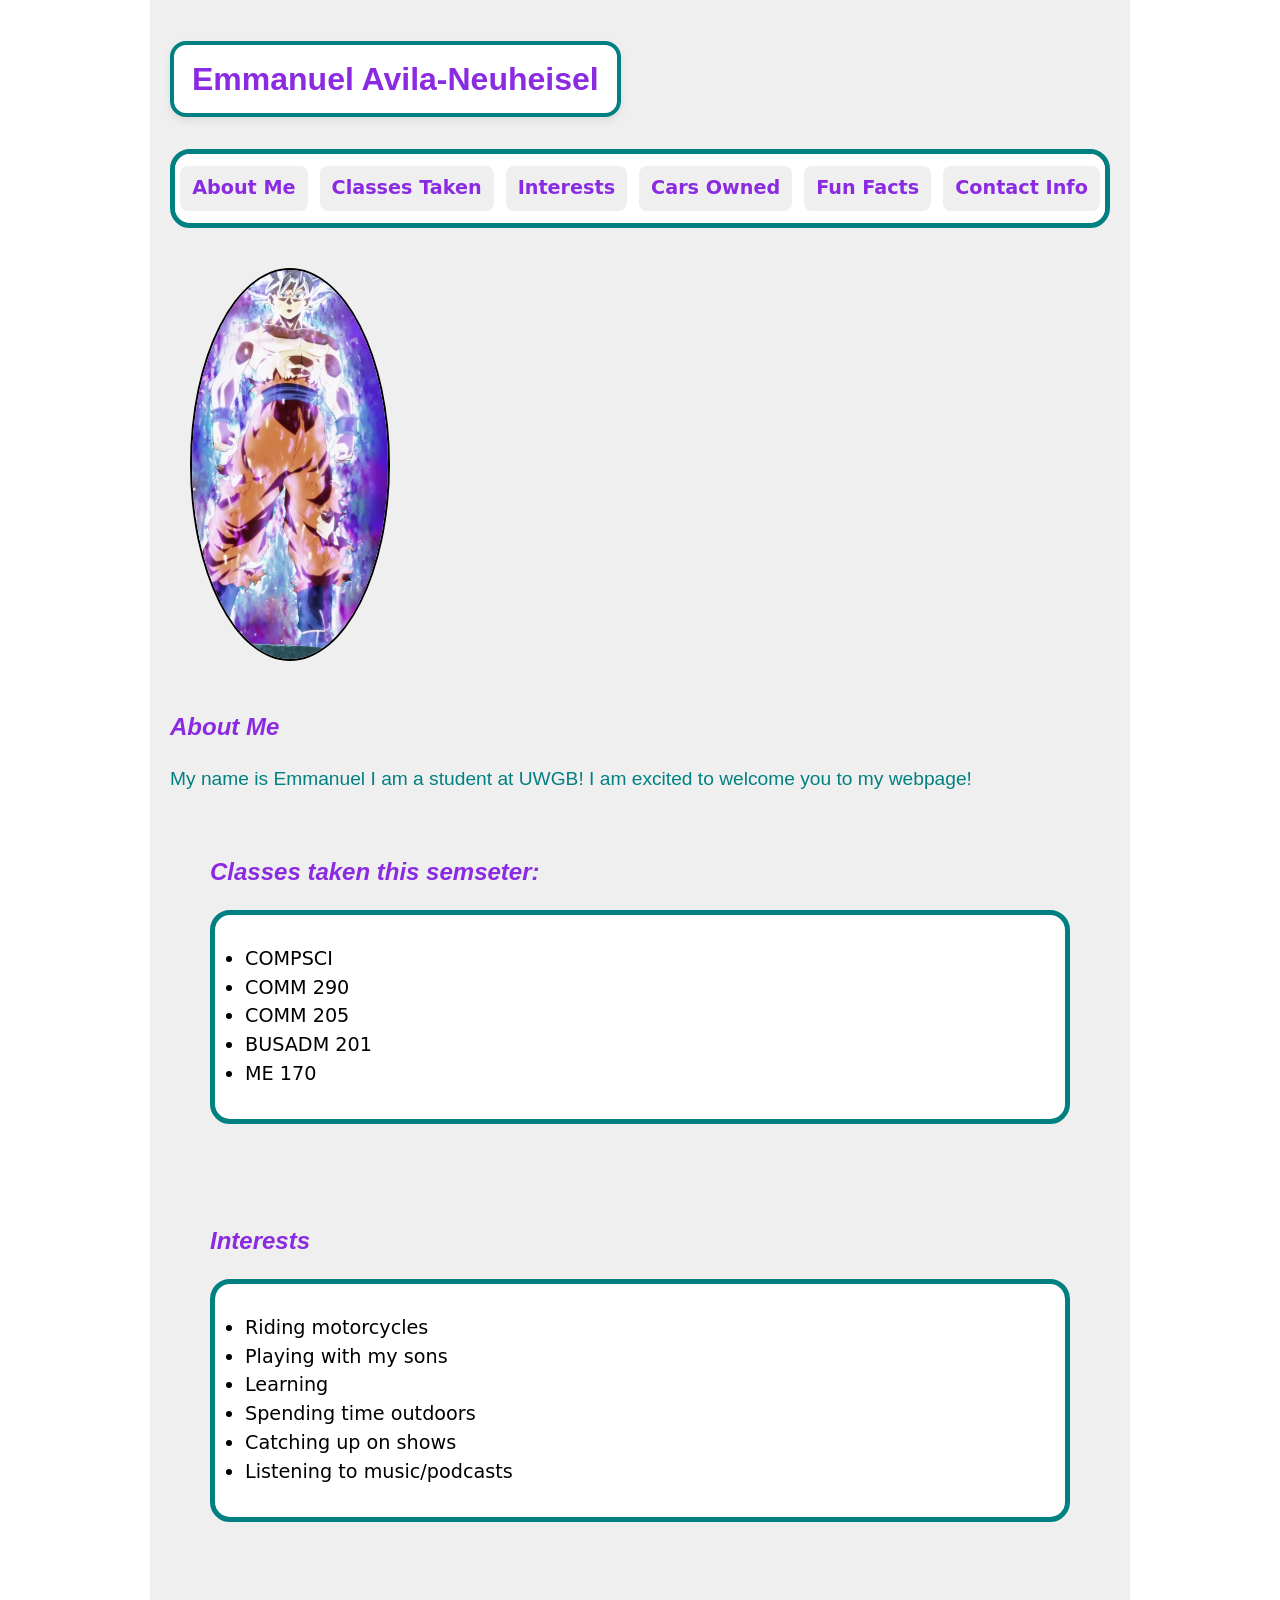
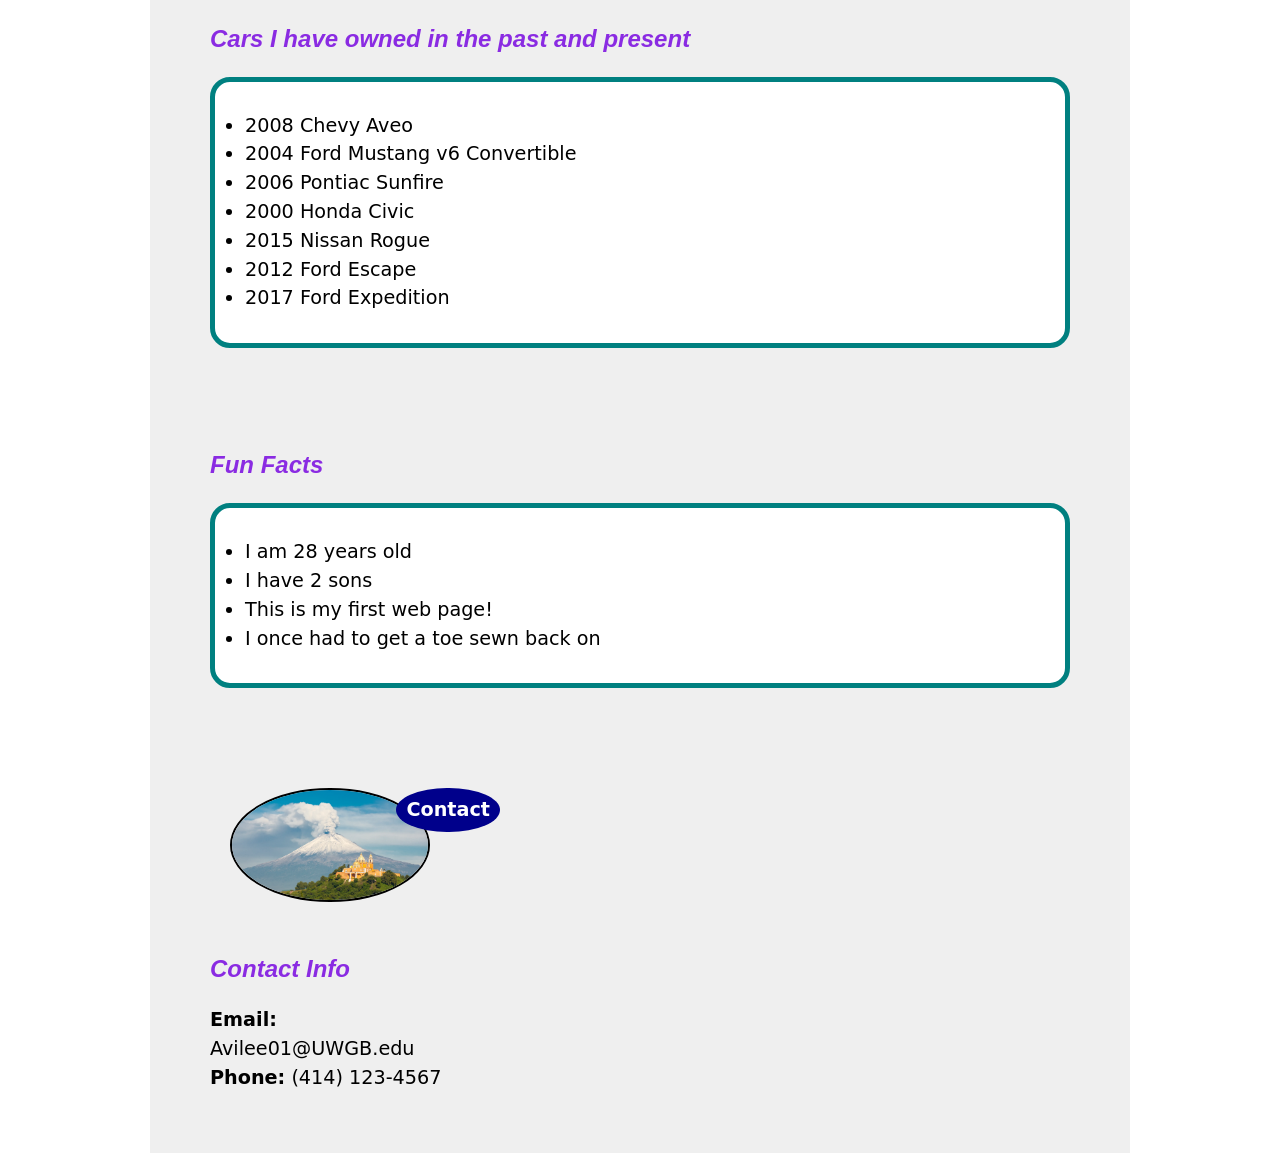
<file: index.html>
<!DOCTYPE html>
<html lang="en">

<head>
    <meta charset="UTF-8">
    <meta name="Author" content="Emmanuel Avila-Neuheisel">
    <meta name="Description" content="My first Webpage containing information aobut me">
    <meta name="viewport" content="width=device-width, initial-scale=1.0">
    <title>
        Emmanuel Avila-Neuheisel
    </title>
    <link rel="stylesheet" href="Style/AboutMeStyle.css">
</head>

<header id="Name-Section">
    <!--Name Section-->
    <h1>Emmanuel Avila-Neuheisel</h1>
</header>

    <main class="grid">
      <nav>
        <ul>
          <li><a href="#About-Me-Section">About Me</a></li>
          <li><a href="#Classes-Taken-Section">Classes Taken</a></li>
          <li><a href="#Interests-Section">Interests</a></li>
          <li><a href="#Cars-Owned-Section">Cars Owned</a></li>
          <li><a href="#Fun-Facts-Section">Fun Facts</a></li>
          <li><a href="#Contact-Section">Contact Info</a></li>
        </ul>
      </nav>

        <header>
            <img src="images/Ultra_Instinct_Goku_Full_Body.png" alt="A picture of Goku from Dragon Ball">
            <h2 id="About-Me-Section">
                About Me
            </h2>
            <p>My name is Emmanuel I am a student at UWGB! I am excited to welcome you to my webpage! </p>
        </header>
        <section id="Classes-Taken-Section">
            <h2>Classes taken this semseter:</h2>
            <ul>
                <li>COMPSCI</li>
                <li>COMM 290</li>
                <li>COMM 205</li>
                <li>BUSADM 201</li>
                <li>ME 170</li>
            </ul>
        </section>
        <section id="Interests-Section">
            <h2>Interests</h2>
            <ul>
                <li>Riding motorcycles</li>
                <li>Playing with my sons</li>
                <li>Learning</li>
                <li>Spending time outdoors</li>
                <li>Catching up on shows</li>
                <li>Listening to music/podcasts</li>
            </ul>
        </section>
        <section id="Cars-Owned-Section">
            <h2>Cars I have owned in the past and present</h2>
            <ul>
                <li>2008 Chevy Aveo</li>
                <li>2004 Ford Mustang v6 Convertible</li>
                <li>2006 Pontiac Sunfire</li>
                <li>2000 Honda Civic</li>
                <li>2015 Nissan Rogue</li>
                <li>2012 Ford Escape</li>
                <li>2017 Ford Expedition</li>
            </ul>
        </section>
        <section id="Fun-Facts-Section">
            <h2>Fun Facts</h2>
            <ul>
                <li>I am 28 years old</li>
                <li>I have 2 sons</li>
                <li>This is my first web page!</li>
                <li>I once had to get a toe sewn back on</li>
            </ul>
        </section>


        <section class="card" id="Contact-Section">
            <span class="badge">Contact</span>
            <img src="images/Puebla_Volcan_Popocatepetl_y_iglesia_de_los_remedios.jpg.webp"
                alt="A Picture of Popocatepetl and a Church in Puebla">
            <h2>Contact Info</h2>
            <div class="contact-info">
                <div class="contact-item">
                    <strong>Email:</strong>
                    <span>Avilee01@UWGB.edu</span>
                </div>
                <div class="contact-item">
                    <strong>Phone:</strong>
                    <span>(414) 123-4567</span>
                </div>
            </div>
        </section>

    </main>

</html>
</file>
<file: Style/AboutMeStyle.css>
html {
    background-color: white;
}
*{
    box-sizing: border-box;
}
body {
    font: 1.2em / 1.5 system-ui;
    padding: 20px;
    width: min(980px, calc(100% - 40px));
    background-color: #efefef;
    margin: 0 auto;
    box-sizing: border-box;
}

h1 {
    background-color: white;
    display: inline-block;
    width: fit-content;
    padding: 10px 18px;
    color: blueviolet;
    border: 4px solid teal;
    border-radius: 16px;
    font-size: 2rem;
    font-family: 'Franklin Gothic Medium', 'Arial Narrow', Arial, sans-serif;
    box-shadow: 0 4px 8px rgba(0, 0, 0, 0.08);
}

h2 {
    color: blueviolet;
    font-style: italic;
    font-size: 1.5rem;
    font-family: Verdana, Geneva, Tahoma, sans-serif;
}

p {
    font-family: Arial, Helvetica, sans-serif;
    color: rgb(0, 128, 128);
}

img {
    width: 200px;
    border-radius: 50%;
    margin: 20px;
    border: 2px solid black;
}

ul {
    background-color: white;
    border: 5px solid teal;
    padding: 30px;
    border-radius: 20px;
}

section {
    margin: 20px;
    padding: 20px;
}

main {
    max-width: 1100px;
    margin: 10px auto;
}

nav {
    margin: 0 0 20px;
}

nav ul {
    list-style: none;
    display: flex;
    flex-wrap: nowrap;
    justify-content: center;
    gap: 12px;
    margin: 0;
    padding: 12px 16px;
    background-color: white;
    border: 5px solid teal;
    border-radius: 20px;
    overflow-x: auto;
}

nav li {
    margin: 0;
    flex: 0 0 auto;
}

nav a {
    display: inline-block;
    padding: 8px 12px;
    border-radius: 8px;
    background-color: #efefef;
    color: blueviolet;
    text-decoration: none;
    font-weight: 600;
    transition: background-color 0.2s ease, color 0.2s ease;
    white-space: nowrap;
}

nav a:hover,
nav a:focus {
    background-color: blueviolet;
    color: white;
    text-decoration: none;
}

.card {
    position: relative;
    width: 300px;
}

.badge {
    position: absolute;
    background-color: darkblue;
    color: white;
    right: -10px;
    top: 40px;
    border-radius: 50%;
    padding: 8px 10px;
    font-weight: bold;
}
</file>
